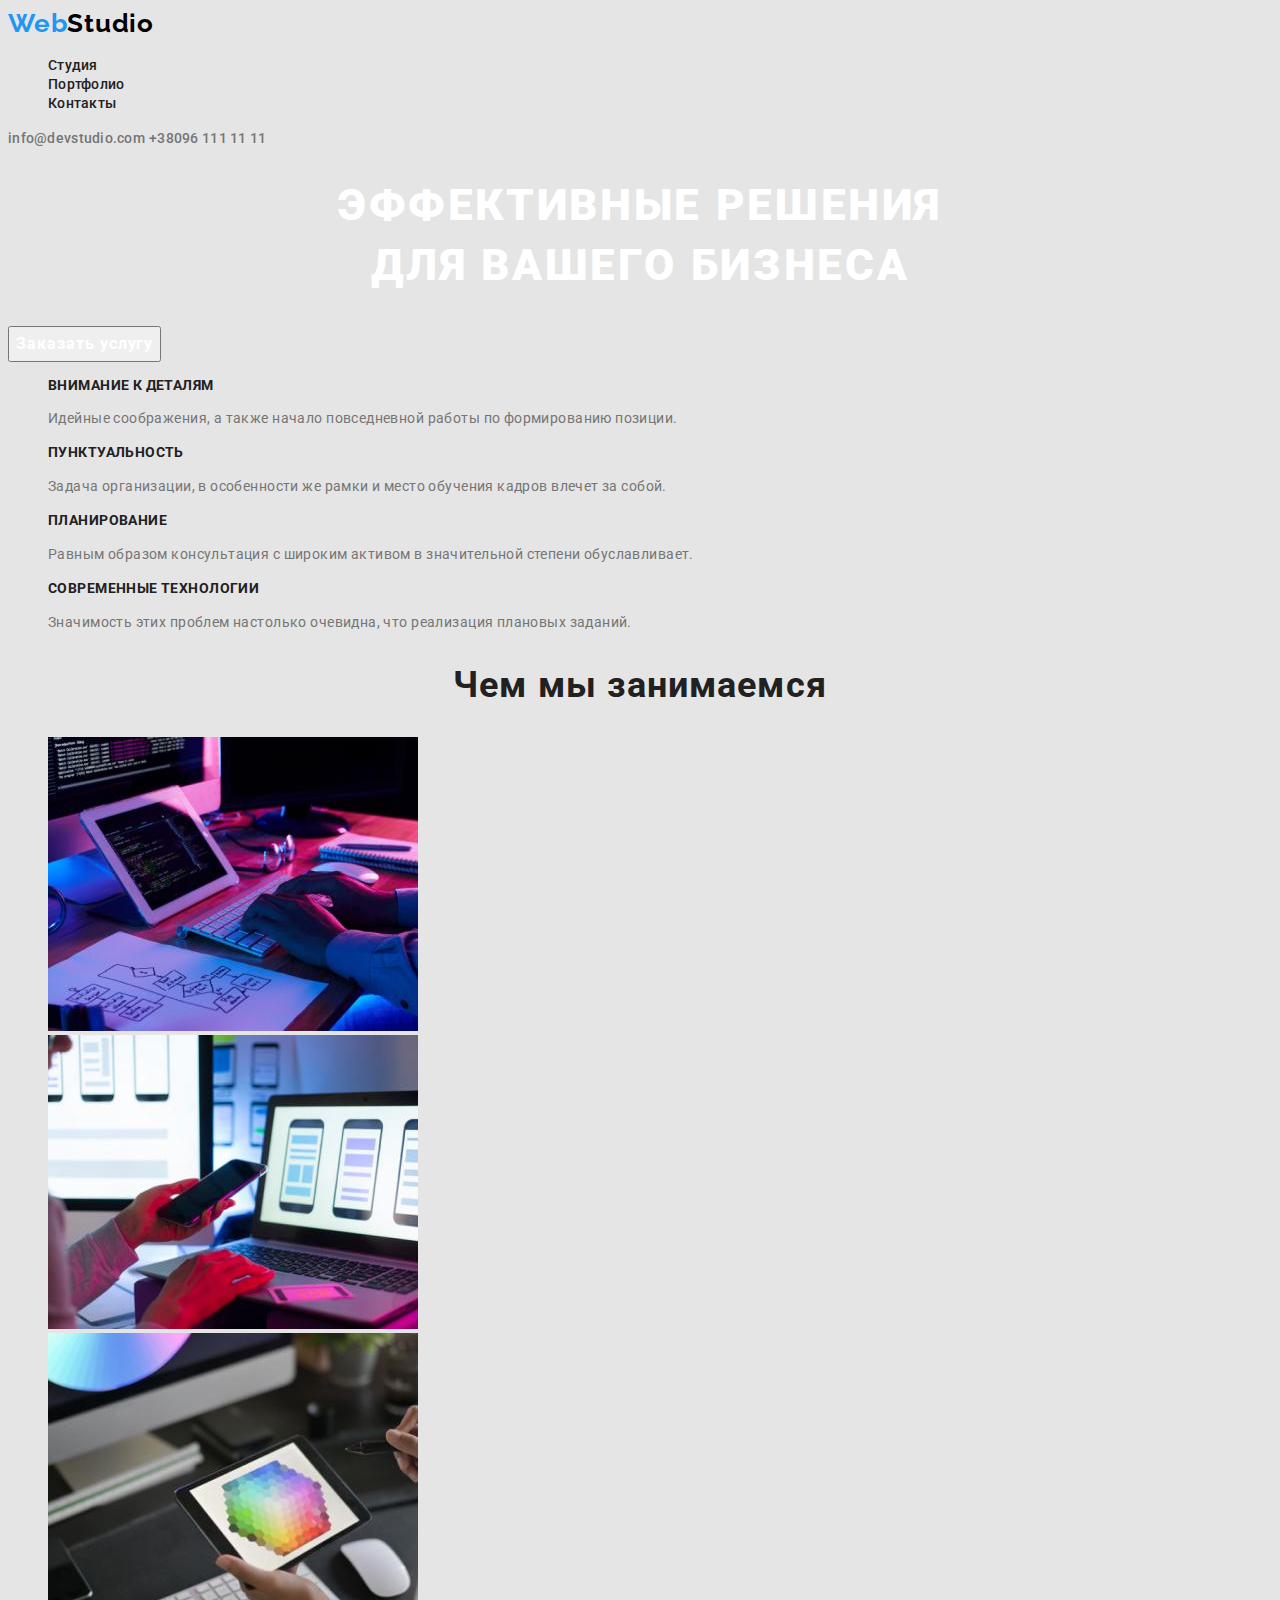
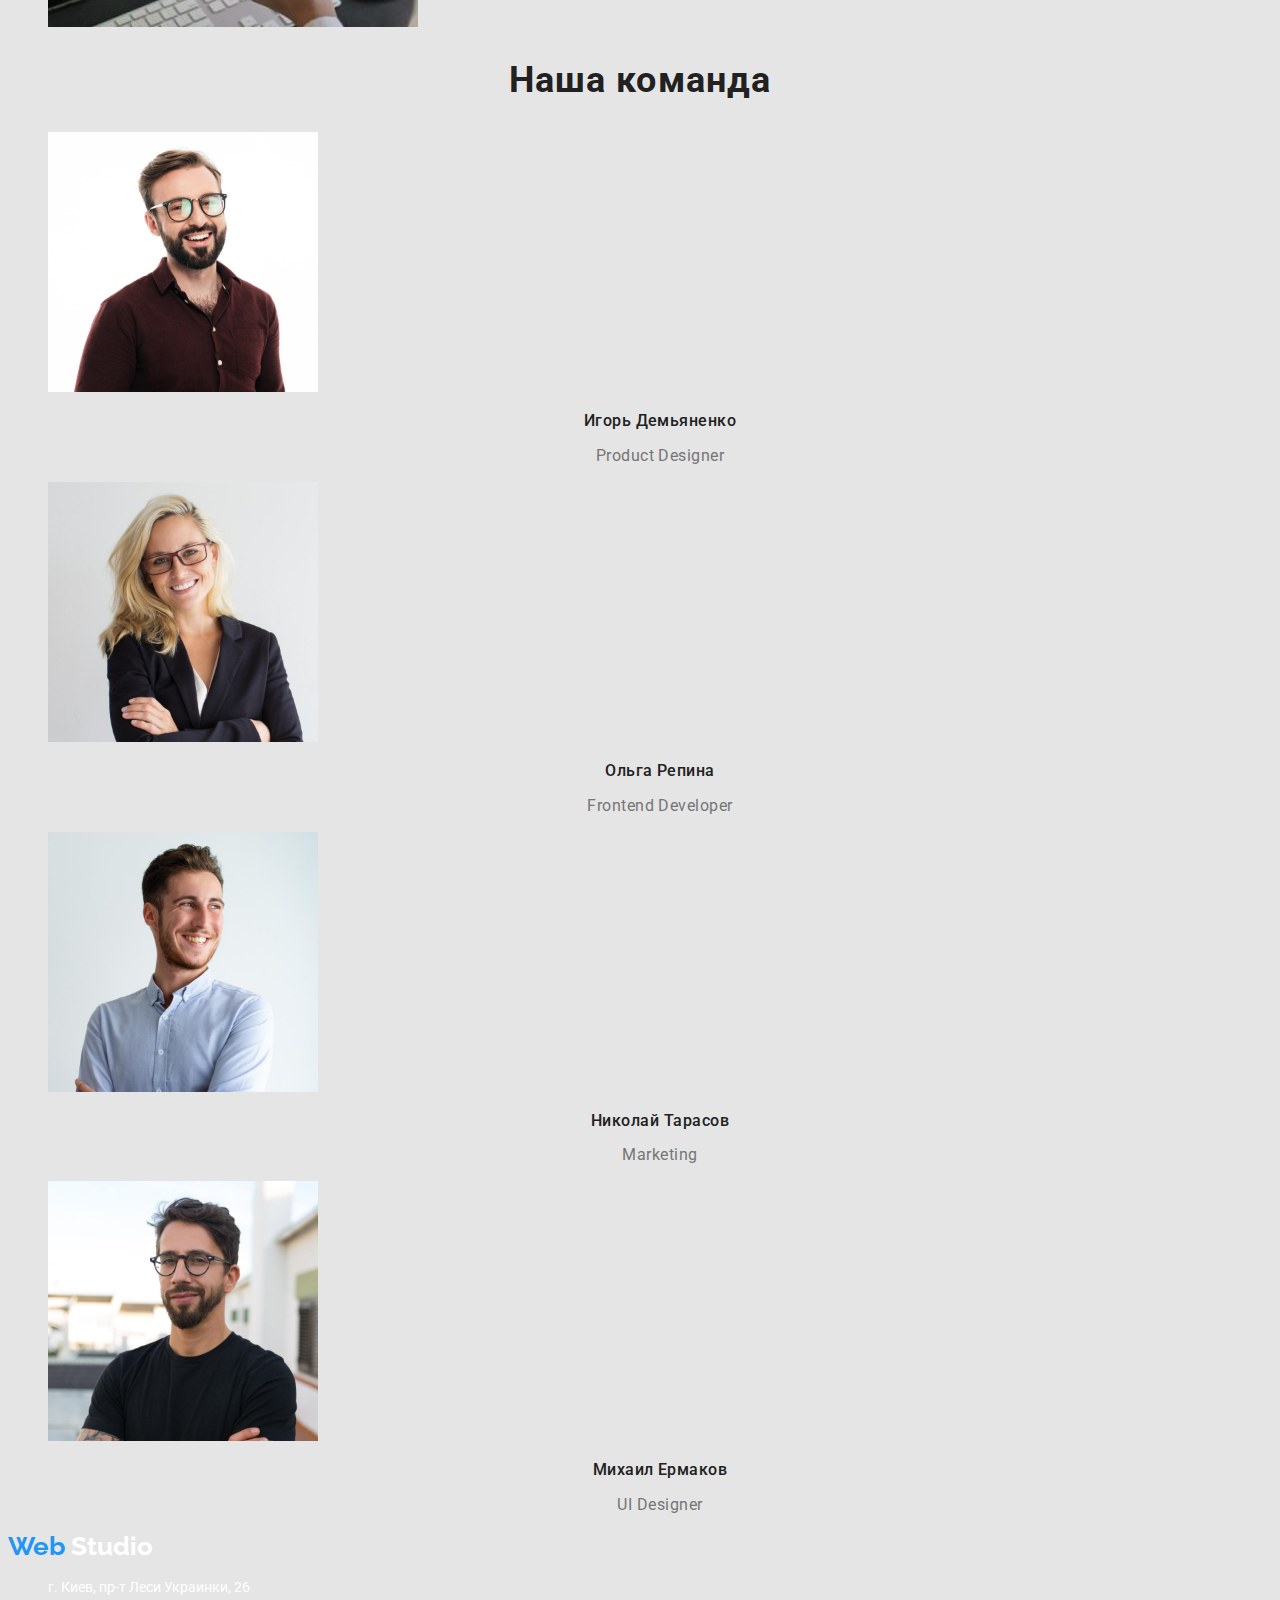
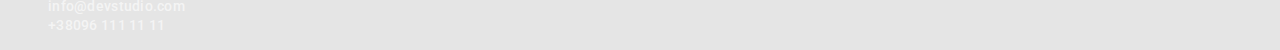
<file: index.html>
<!DOCTYPE html>
<html lang="ru">
<head>
    <meta charset="UTF-8">
    <meta http-equiv="X-UA-Compatible" content="IE=edge">
    <meta name="viewport" content="width=device-width, initial-scale=1.0">
    <title>Document</title>
    <link rel="stylesheet" href="./CSS/styles.css"/> 
<link rel="preconnect" href="https://fonts.googleapis.com">
<link rel="preconnect" href="https://fonts.gstatic.com" crossorigin>
<link href="https://fonts.googleapis.com/css2?family=Raleway:wght@700&family=Roboto:wght@400;500;700;900&display=swap"
  rel="stylesheet">
</head>
<body>
    <header>
      <a href="./index.html" class="logo-webstudio link" style="font-family: 'Raleway'; font-size: 26px; font-weight: 700;"> <span style="color: #2196F3;">Web</span><span style="color: black;">Studio</span></a>
      <nav>
        <ul class="list">
          <li>
            <a href="./studio.html" class="page-studio link">Студия</a>
          </li>
        <li>
          <a href="./portfolio.html" class="page-portfolio link">Портфолио</a>
        </li>
        <li>
          <a href="./contacts.html" class="page-contacts link">Контакты</a>
        </li>  
        </ul>
      </nav>
      <a href="mailto:info@devstudio.com" class="link email-link">info@devstudio.com</a>
      <a href="tel:+380961111111" class="link phone-link">+38096 111 11 11</a>
    </header>

  <main>
    <section>
      <h1 class="header-first-section">Эффективные решения <br> для вашего бизнеса</h1>
      <button type="button" class="button-order-service">Заказать услугу</button>
    </section>

    <section>
      <h2 hidden class="header-second-section">Преимущества Компании</h2>
      <ul class="list">
        <li>
          <h3 class="header-second-section-blocks">Внимание к деталям</h3>
          <p class="text-second-section-blocks">Идейные соображения, а также начало повседневной работы по формированию позиции.</p>
        </li>
        <li>
          <h3 class="header-second-section-blocks">Пунктуальность</h3>
          <p class="text-second-section-blocks">Задача организации, в особенности же рамки и место обучения кадров влечет за собой.</p>
        </li>
        <li>
          <h3 class="header-second-section-blocks">Планирование</h3>
          <p class="text-second-section-blocks">Равным образом консультация с широким активом в значительной степени обуславливает.</p>
        </li>
        <li>
          <h3 class="header-second-section-blocks">Современные технологии</h3>
          <p class="text-second-section-blocks">Значимость этих проблем настолько очевидна, что реализация плановых заданий.</p>
        </li>
      </ul>
    </section>
    
    <section>
      <h2 class="header-third-section">Чем мы занимаемся</h2>
      <ul class="list">
        <li>
          <img src="./images/section3image1.jpg" alt="печатает на клаве" width="370">
        </li>
        <li>
          <img src="./images/section3image2.jpg" alt="в руке держит телефон" width="370">
        </li>
        <li>
          <img src="./images/section3image3.jpg" alt="в руках держит планшет" width="370">
        </li>
      </ul>
    </section> 
    
    <section>
      <h2 class="header-fourth-section">Наша команда</h2>
      <ul class="list">
        <li>
        <img src="./images/section4image1.jpg" alt="мужчина в коричневой рубашке в очках" width="270">
        <h3 class="header-fourth-section-blocks">Игорь Демьяненко</h3>
        <p class="text-fourth-section-blocks">Product Designer</p>
      </li>
      <li>
        <img src="./images/section4image2.jpg" alt="блондинка в очках" width="270">
        <h3 class="header-fourth-section-blocks">Ольга Репина</h3>
        <p class="text-fourth-section-blocks">Frontend Developer</p>
      </li>
      <li>
        <img src="./images/section4image3.jpg" alt="мужчина в голубой рубашке" width="270">
        <h3 class="header-fourth-section-blocks">Николай Тарасов</h3>
        <p class="text-fourth-section-blocks">Marketing</p>
      </li>
      <li>
        <img src="./images/section4image4.jpg" alt="мужчина в черной футболке в очках" width="270">
        <h3 class="header-fourth-section-blocks">Михаил Ермаков</h3>
        <p class="text-fourth-section-blocks">UI Designer</p> 
      </li> 
    </ul>
  </section>
</main>


<footer>
  <a href="./index.html" class="link" style="font-family: 'Raleway'; font-size: 26px; font-weight: 700;"><span style="color: #2196F3;">Web</span> <span style="color: white"> Studio
    </span></a>
  <address class="address-style">
    <ul class="list">
      <li>
        <a href="https://goo.gl/maps/k1UzCK29yTUSs6Kt8" class="link" style="font-family: 'Roboto'; font-size: 14px; font-weight: 400;"> <span style="color: white;">г. Киев, пр-т Леси
            Украинки, 26</span></a>
      </li>
      <li>
        <a href="mailto:info@devstudio.com" class="link email-link"><span
            style="color: rgba(255, 255, 255, 0.6);">info@devstudio.com</span></a>
      </li>
      <li>
        <a href="tel:+380961111111" class="link phone-link"><span style="color: rgba(255, 255, 255, 0.6);">+38096 111 11
            11</span></a>
      </li>
    </ul>
  </address>
</footer>
</body>
</html>
</file>
<file: CSS/styles.css>
/* Стиль для Index и Portfolio */

*,
*::before,
*::after {
  box-sizing: border-box;
}

body {
    font-family: 'Roboto', 'Raleway', sans-serif;
    background-color: #E5E5E5;
}

:root {
    --main-text-font: 'Roboto', sans-serif;
}
:root {
    --seondary-text-font: 'Raleway', sans-serif;
}

:root {
    --main-text-color: #212121;
}
:root {
    --second-text-color: #2196F3;
}
:root {
    --third-text-color: #757575;
}

:root {
    --fourth-text-color: #FFFFFF;
}

:root {
    --background-color: #2F303A;
}

.list {
    list-style: none;
}

.link {
    text-decoration: none;
}

button {
    color: var(--main-text-color);
}  

button:hover {
    color: var(--second-text-color);
}

button:focus {
    color: var(--second-text-color);
}

button {
cursor: pointer;
}

.email-link {
font-family: var(--main-text-font);
font-style: normal;
font-weight: 500;
font-size: 14px;
letter-spacing: 0.02em;
color: var(--third-text-color);
}

.phone-link {
font-family: var(--main-text-font);
font-style: normal;
font-weight: 500;
font-size: 14px;
letter-spacing: 0.02em;
color: var(--third-text-color);
}


.page-studio {
font-family: var(--main-text-font);
font-weight: 500;
font-size: 14px;
line-height: 1.14;
letter-spacing: 0.02em;
color: var(--main-text-color);
} 

.page-portfolio {
font-family: var(--main-text-font);
font-weight: 500;
font-size: 14px;
line-height: 1.14;
letter-spacing: 0.02em;
color: var(--main-text-color);
}

.page-contacts {
font-family: var(--main-text-font);
font-weight: 500;
font-size: 14px;
line-height: 1.14;
letter-spacing: 0.02em;
color: var(--main-text-color);
}

 
.page-portfolio:hover,
.page-portfolio:focus {
    color: var(--second-text-color);
}

.page-studio:hover,
.page-studio:focus {
    color: var(--second-text-color);
}

.page-contacts:hover,
.page-contacts:focus {
    color: var(--second-text-color);
}

/* Стиль для Index */

.header-first-section {
font-family: var(--main-text-font);
font-weight: 900;
font-size: 44px;
line-height: 1.36;

text-align: center;
letter-spacing: 0.06em;
text-transform: uppercase;
color: var(--fourth-text-color);
}

.button-order-service {
font-family: var(--main-text-font);
font-weight: 700;
font-size: 16px;
line-height: 1.875;
letter-spacing: 0.06em;
color: var(--fourth-text-color);
}

.logo-webstudio {
font-family: 'Raleway', sans-serif;
font-style: normal;
font-weight: 400;
font-size: 26px;
line-height: 1.19;
letter-spacing: 0.03em;
}

.header-second-section-blocks {
font-family: var(--main-text-font);
font-weight: 700;
font-size: 14px;
line-height: 1.14;
letter-spacing: 0.03em;
text-transform: uppercase;
color: var(--main-text-color);
}
.text-second-section-blocks {
font-family: var(--main-text-font);
font-weight: 400;
font-size: 14px;
line-height: 1.71;
letter-spacing: 0.03em;
color: var(--third-text-color);
}

.header-third-section {
font-family: var(--main-text-font);
font-weight: 700;
font-size: 36px;
line-height: 1.16;
text-align: center;
letter-spacing: 0.03em;
color: var(--main-text-color);
}

.header-fourth-section {
font-family: var(--main-text-font);
font-weight: 700;
font-size: 36px;
line-height: 1.16;
text-align: center; 
letter-spacing: 0.03em;
color: var(--main-text-color);
}

.header-fourth-section-blocks {
font-family: var(--main-text-font);
font-weight: 500;
font-size: 16px;
line-height: 1.18;
text-align: center;
letter-spacing: 0.03em;
color: var(--main-text-color);
}

.text-fourth-section-blocks {
font-family: var(--main-text-font);
font-weight: 400;
font-size: 16px;
line-height: 1.18;
text-align: center;
letter-spacing: 0.03em;
color: var(--third-text-color);
}

.address-style {
    font-style: normal;
}

/* Стиль для Portfolio */

.header-second-section-portfolio-blocks {
font-family: var(--main-text-font);
font-weight: 700;
font-size: 18px;
line-height: 2;
letter-spacing: 0.06em;
color: var(--main-text-color);
}

.text-second-section-portfolio-blocks {
font-family: var(--main-text-font);
font-weight: 400;
font-size: 16px;
line-height: 1.875;
letter-spacing: 0.03em;
color: var(--third-text-color);
}

.buttons-list-portfolio {
    font-family: var(--main-text-font);
    font-weight: 500;
    font-size: 16px;
    line-height: 26px;
    letter-spacing: 0.03em;
    list-style: none;
    color: var(--main-text-color);
}
</file>
